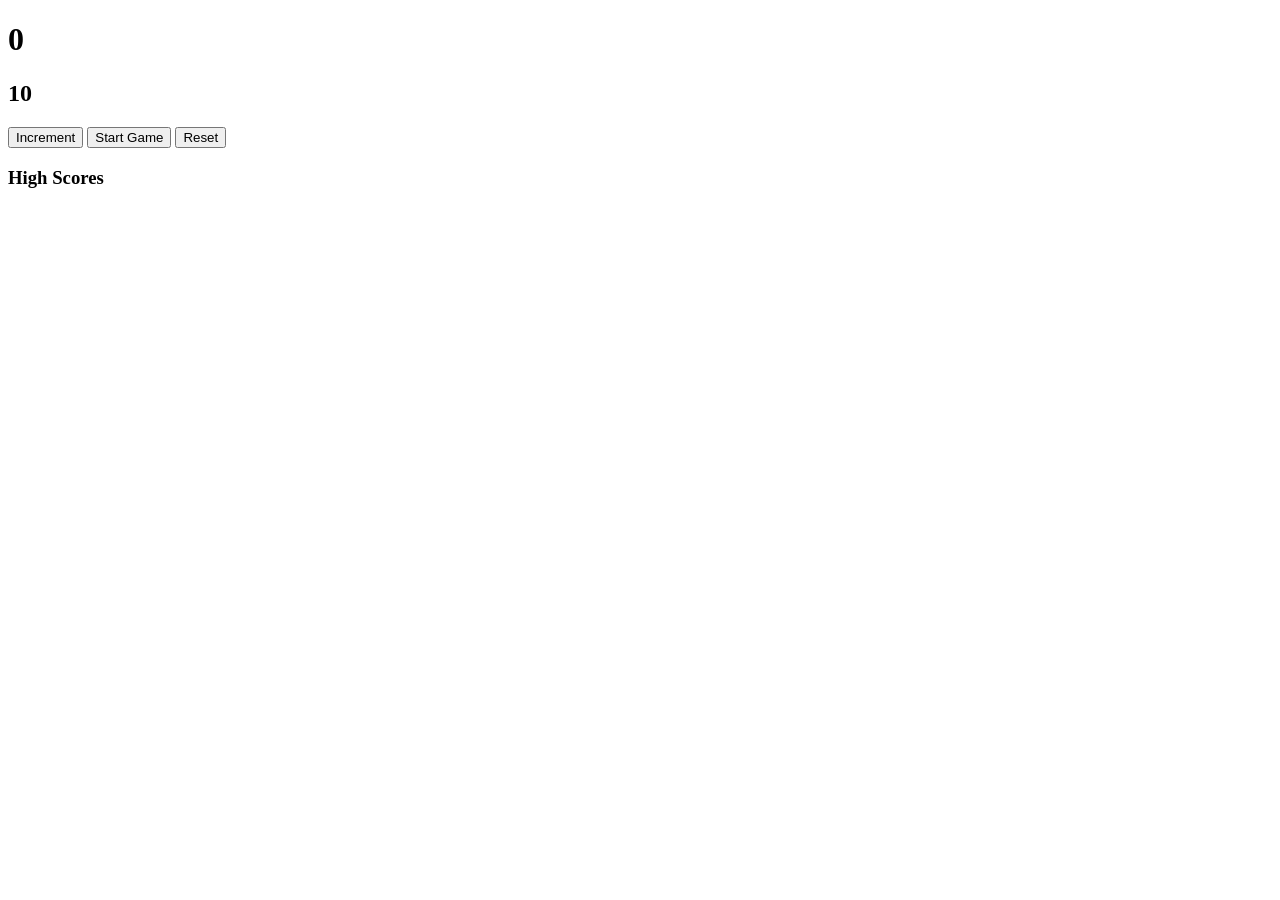
<file: src/1-counter-from-scratch/index.html>
<!DOCTYPE html>
<html lang="en">

<head>
    <meta charset="UTF-8">
    <meta name="viewport" content="width=device-width, initial-scale=1.0">
    <title>Document</title>
</head>

<body>
    <h1 id="count">0</h1>
    <h2 id="timer">10</h2>

    <button id="increment">Increment</button>
    <button id="start">Start Game</button>
    <button id="reset">Reset</button>

    <h3>High Scores</h3>
    <ul id="high-scores"></ul>

    <script src="index.js"></script>

</body>

</html>
</file>
